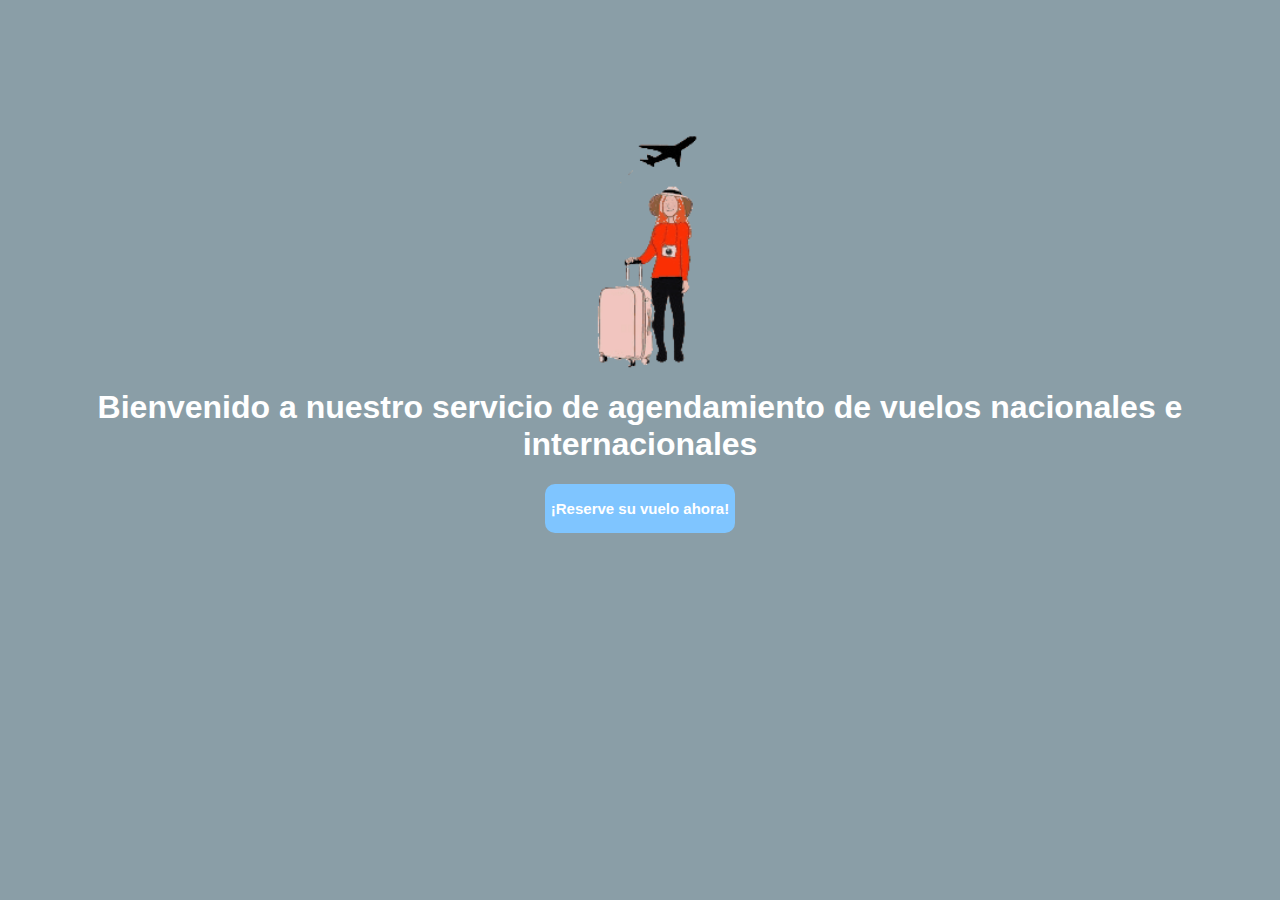
<file: index.html>
<!DOCTYPE html>
<html lang="es">
<head>
    <meta charset="UTF-8">
    <meta name="viewport" content="width=device-width, initial-scale=1.0">
    <link rel="stylesheet" href="css/styles.css">
    <link rel="icon" href="img/plane_takeoff_3577.ico" type="image/x-icon">
    <title>¡Bienvenido!</title>
</head>
<body>
    <div class="container">
        <div class="runway">
            <img src="img/esperar.gif" alt="Avión despegando" class="takeoff-gif">
        </div>
        <h1>Bienvenido a nuestro servicio de agendamiento de vuelos nacionales e internacionales</h1>
        <button class="btn" onclick="reservarVuelo()"><p>¡Reserve su vuelo ahora!</p></button>
    </div>

    <script src="/js/scripts.js"></script>
</body>
</html>
</file>
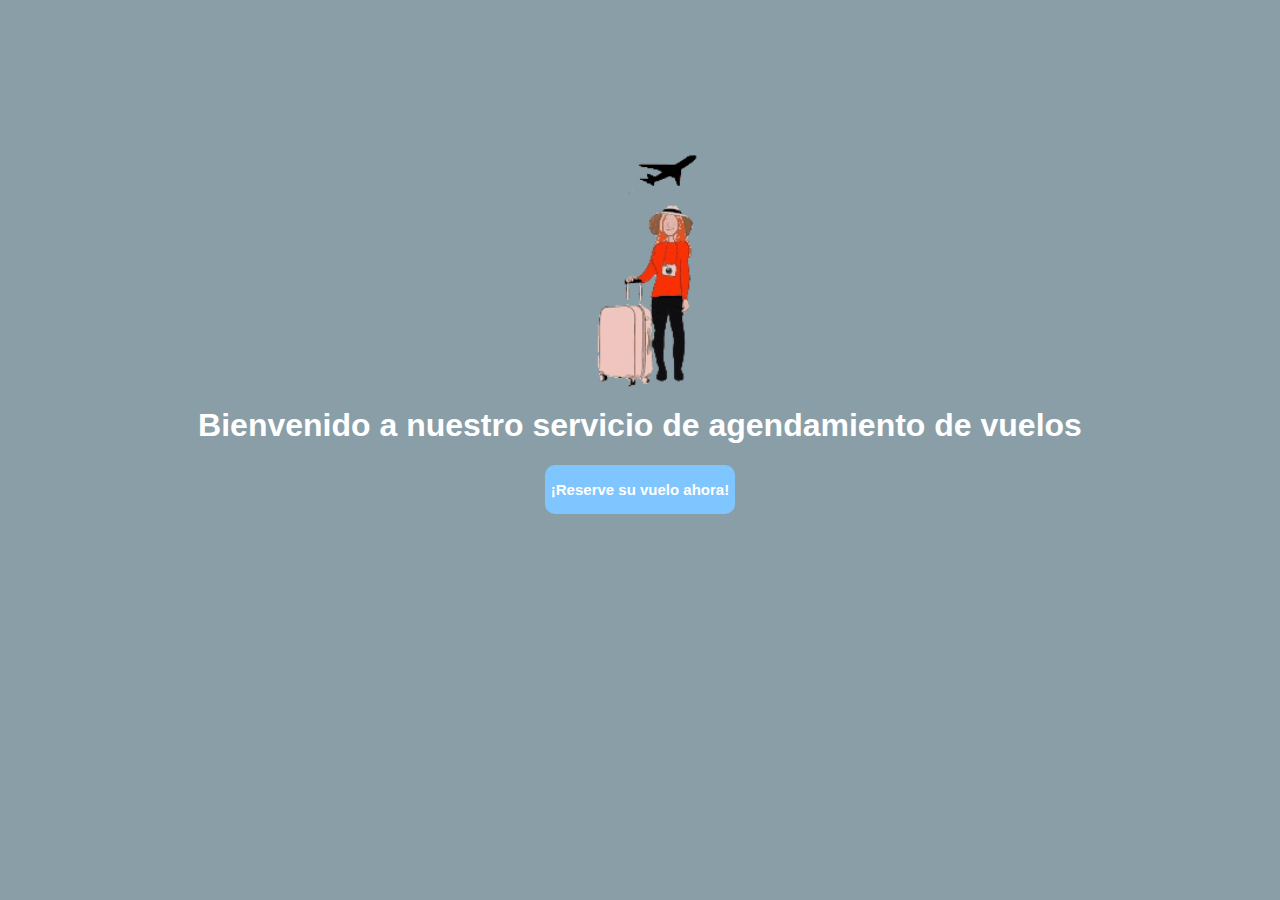
<file: prueba/index.html>
<!DOCTYPE html>
<html lang="es">
<head>
    <meta charset="UTF-8">
    <meta name="viewport" content="width=device-width, initial-scale=1.0">
    <link rel="stylesheet" href="css/styles.css">
    <link rel="icon" href="img/plane_takeoff_3577.ico" type="image/x-icon">
    <title>¡Bienvenido!</title>
</head>
<body>
    <div class="container">
        <div class="runway">
            <img src="img/esperar.gif" alt="Avión despegando" class="takeoff-gif">
        </div>
        <h1>Bienvenido a nuestro servicio de agendamiento de vuelos</h1>
        <button class="btn" onclick="reservarVuelo()"><p>¡Reserve su vuelo ahora!</p></button>
    </div>

    <script src="/js/scripts.js"></script>
</body>
</html>
</file>
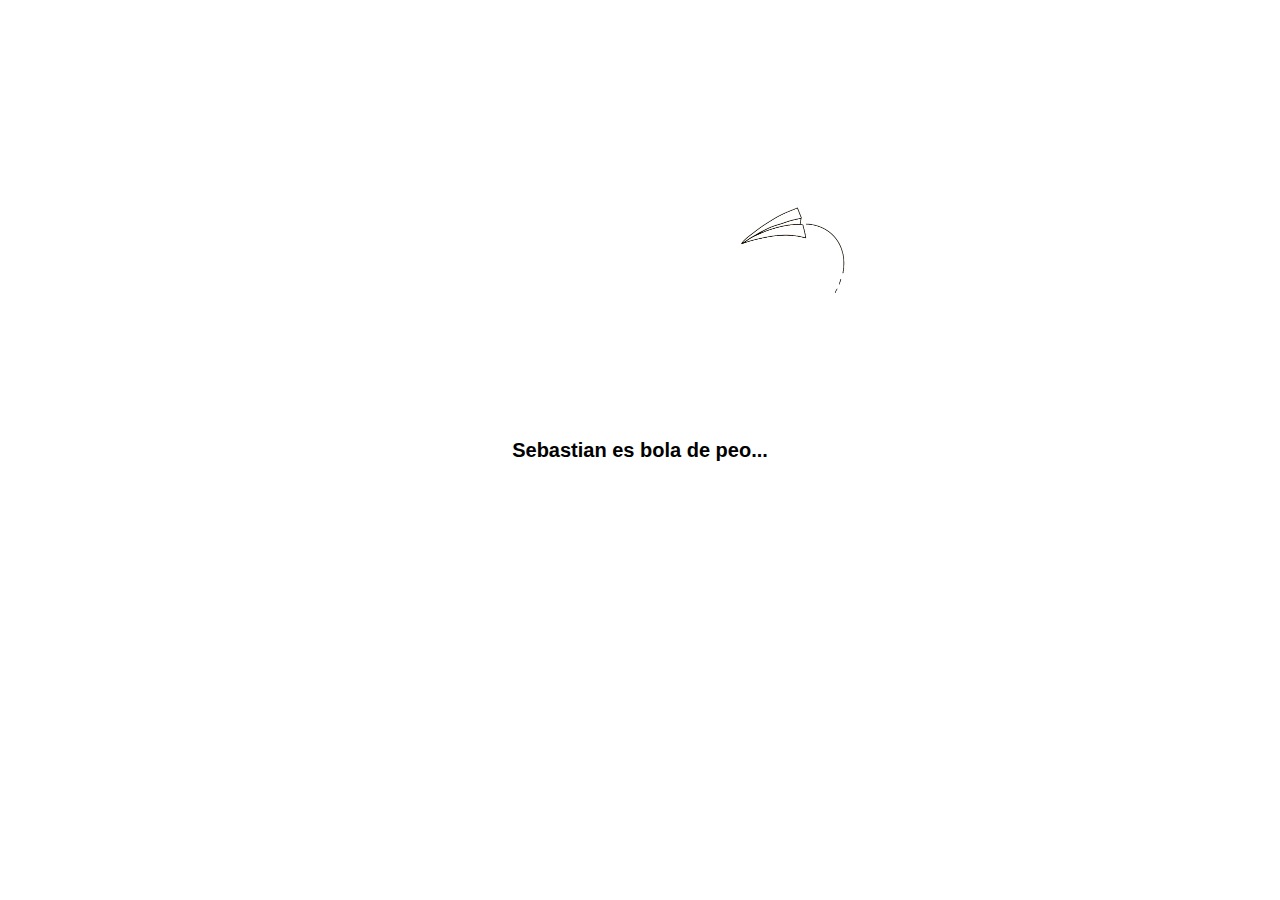
<file: inicio.html>
<!DOCTYPE html>
<html lang="en">
<head>
    <meta charset="UTF-8">
    <meta name="viewport" content="width=device-width, initial-scale=1.0">
    <link rel="stylesheet" href="css/inicio.css">
    <link rel="icon" href="img/plane_takeoff_3577.ico" type="image/x-icon">
    <title>Reserva tu vuelo</title>
</head>
<body>
        <div class="container">
            <div class="runway">
                <img src="img/cargando avion.gif" alt="Avión despegando" class="takeoff-gif">
            </div>
            <h1>Sebastian es bola de peo...</h1>
        </div>
        <script src="/js/scripts.js"></script>
</body>
</html>
</file>
<file: css/styles.css>
body {
    margin: 0;
    padding: 0;
    display: flex;
    align-items: center;
    justify-content: center;
    height: 100vh;
    background-color: #8a9ea7; /* Color del cielo */
}

.container {
    text-align: center;
}

.runway {
    position: relative;
}


@keyframes takeOff {
    0% {
        transform: translate(-50%, 0);
    }
    100% {
        transform: translate(-50%, -100vh);
    }
}

h1, p {
    font-family: 'Arial', sans-serif;
    color: #ffffff;
}

.btn{
    position: relative;
    cursor: pointer;
    background-color: rgb(127, 197, 255);
    border:0;
    border-radius: 10px;
    font-size: 15px;
    font-weight: bold;
}

.takeoff-gif {
    position: absolute;
    bottom: -10px;
    left: 50%;
    top: -260px;
    transform: translateX(-50%);
    width: 300px;
}
</file>
<file: prueba/css/styles.css>
body {
    margin: 0;
    padding: 0;
    display: flex;
    align-items: center;
    justify-content: center;
    height: 100vh;
    background-color: #8a9ea7; /* Color del cielo */
}

.container {
    text-align: center;
}

.runway {
    position: relative;
}


@keyframes takeOff {
    0% {
        transform: translate(-50%, 0);
    }
    100% {
        transform: translate(-50%, -100vh);
    }
}

h1, p {
    font-family: 'Arial', sans-serif;
    color: #ffffff;
}

.btn{
    position: relative;
    cursor: pointer;
    background-color: rgb(127, 197, 255);
    border:0;
    border-radius: 10px;
    font-size: 15px;
    font-weight: bold;
}

.takeoff-gif {
    position: absolute;
    bottom: -10px;
    left: 50%;
    top: -260px;
    transform: translateX(-50%);
    width: 300px;
}
</file>
<file: css/inicio.css>
body {
    margin: 0;
    padding: 0;
    display: flex;
    align-items: center;
    justify-content: center;
    height: 100vh;
    background-color: #ffffff; /* Color del cielo */
}

.container {
    text-align: center;
}

.runway {
    position: relative;
}


@keyframes takeOff {
    0% {
        transform: translate(-50%, 0);
    }
    100% {
        transform: translate(-50%, -100vh);
    }
}

h1, p {
    font-family: 'Arial', sans-serif;
    color: #000000;
    font-size: 20px;
}

.btn{
    position: relative;
    cursor: pointer;
    background-color: rgb(127, 197, 255);
    border:0;
    border-radius: 10px;
    font-size: 15px;
    font-weight: bold;
}

.takeoff-gif {
    position: absolute;
    bottom: -10px;
    left: 50%;
    top: -260px;
    transform: translateX(-50%);
    width: 500px;
}
</file>
